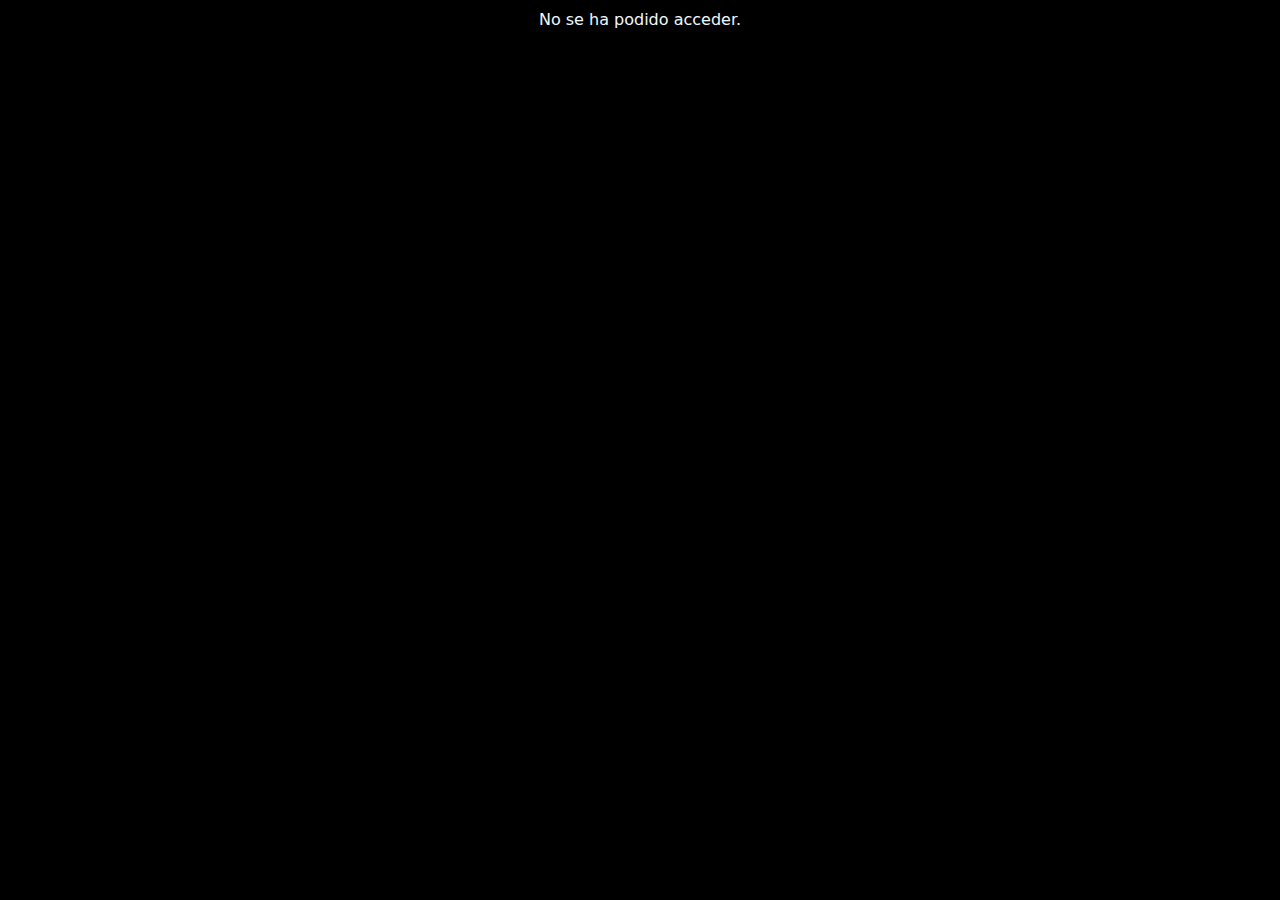
<file: exer5/index.html>
<!DOCTYPE html>
<head>
    <meta http-equiv="X-UA-Compatible" content="IE=7">
    <meta http-equiv="refresh" content="5">
    <meta http-equiv="X-UA-Compatible" content="ie=edge">
    <meta http-equiv="Content-Type" content="text/html;charset=UTF-8">
    <meta name="viewport" content="width=device-width, initial-scale=1.0">
    <title>Exer5</title>
    <link rel="stylesheet" href="style.css">
</head>

<body>
    <h1 style="text-align: center; color: aliceblue; margin-top: 10px;
    margin-bottom: 10px;" ></h1>

    <div><script type="text/javascript" src="exer5.js"></script></div>
</body>

</html>
</file>
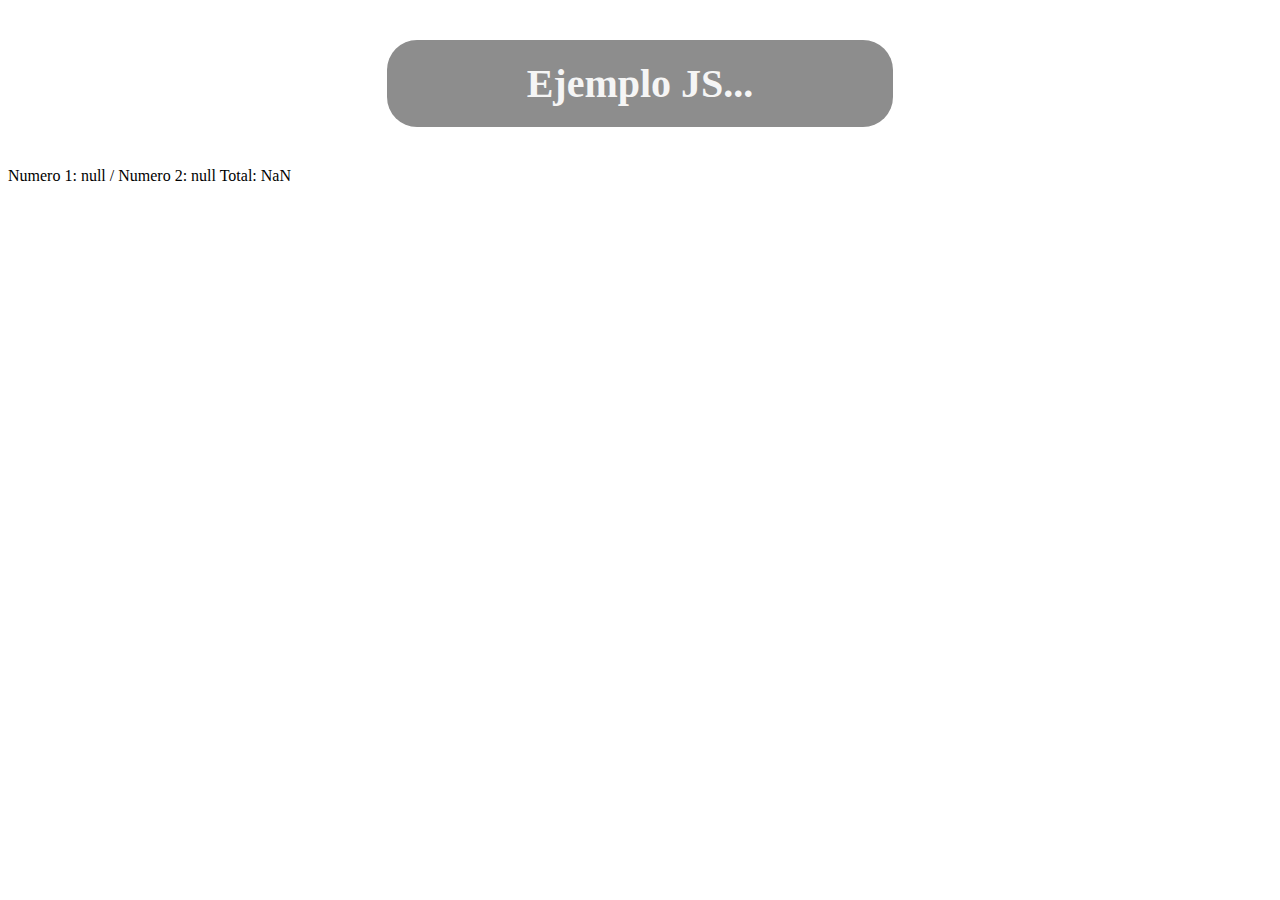
<file: js/html.html>
<!DOCTYPE html>
<html lang="en">
<head>
    <meta charset="UTF-8">
    <meta name="viewport" content="width=device-width, initial-scale=1.0">
    <title>Ejercicio - JS</title>
</head>
<body>
    <style>
        h3 {padding: 20px; border-radius: 30px; margin-left: 30%; margin-right: 30%; font-family: Georgia, Times, 'Times New Roman', serif; transition: .33s; background: rgb(141, 141, 141); color: rgb(245, 245, 245); font-size: 40px; text-align: center; }
        h3:hover{padding: 20px; border-radius: 30px; margin-left: 30%; margin-right: 30%; font-family: Georgia, 'Times New Roman', Times, serif; transition: .33s; background: black; color: rgb(255, 255, 255); font-size: 40px; text-align: center; }
    </style>

    <h3 dir="ltr">Ejemplo JS...</h3>
    <script type="text/javascript" src="exer4.js">    
   
    </script>
</body>
</html>
</file>
<file: exer5/style.css>
body {
    background-color: black;
}

div {
    font-family: system-ui, -apple-system, BlinkMacSystemFont, 'Segoe UI', Roboto, Oxygen, Ubuntu, Cantarell, 'Open Sans', 'Helvetica Neue', sans-serif;
    text-align: center;
    color: aliceblue;
} div:hover {
     text-align: center;
     width: 30%;
     margin-left: 30%;
     margin-right: 30%;
     transition: all .90s ease;
     font-weight: bold;
     color: black;
     padding: 40px;
     border-radius: 7px;
     border-bottom: solid 5.6px rgb(78, 255, 217);
     background-color: aliceblue;
}
</file>
